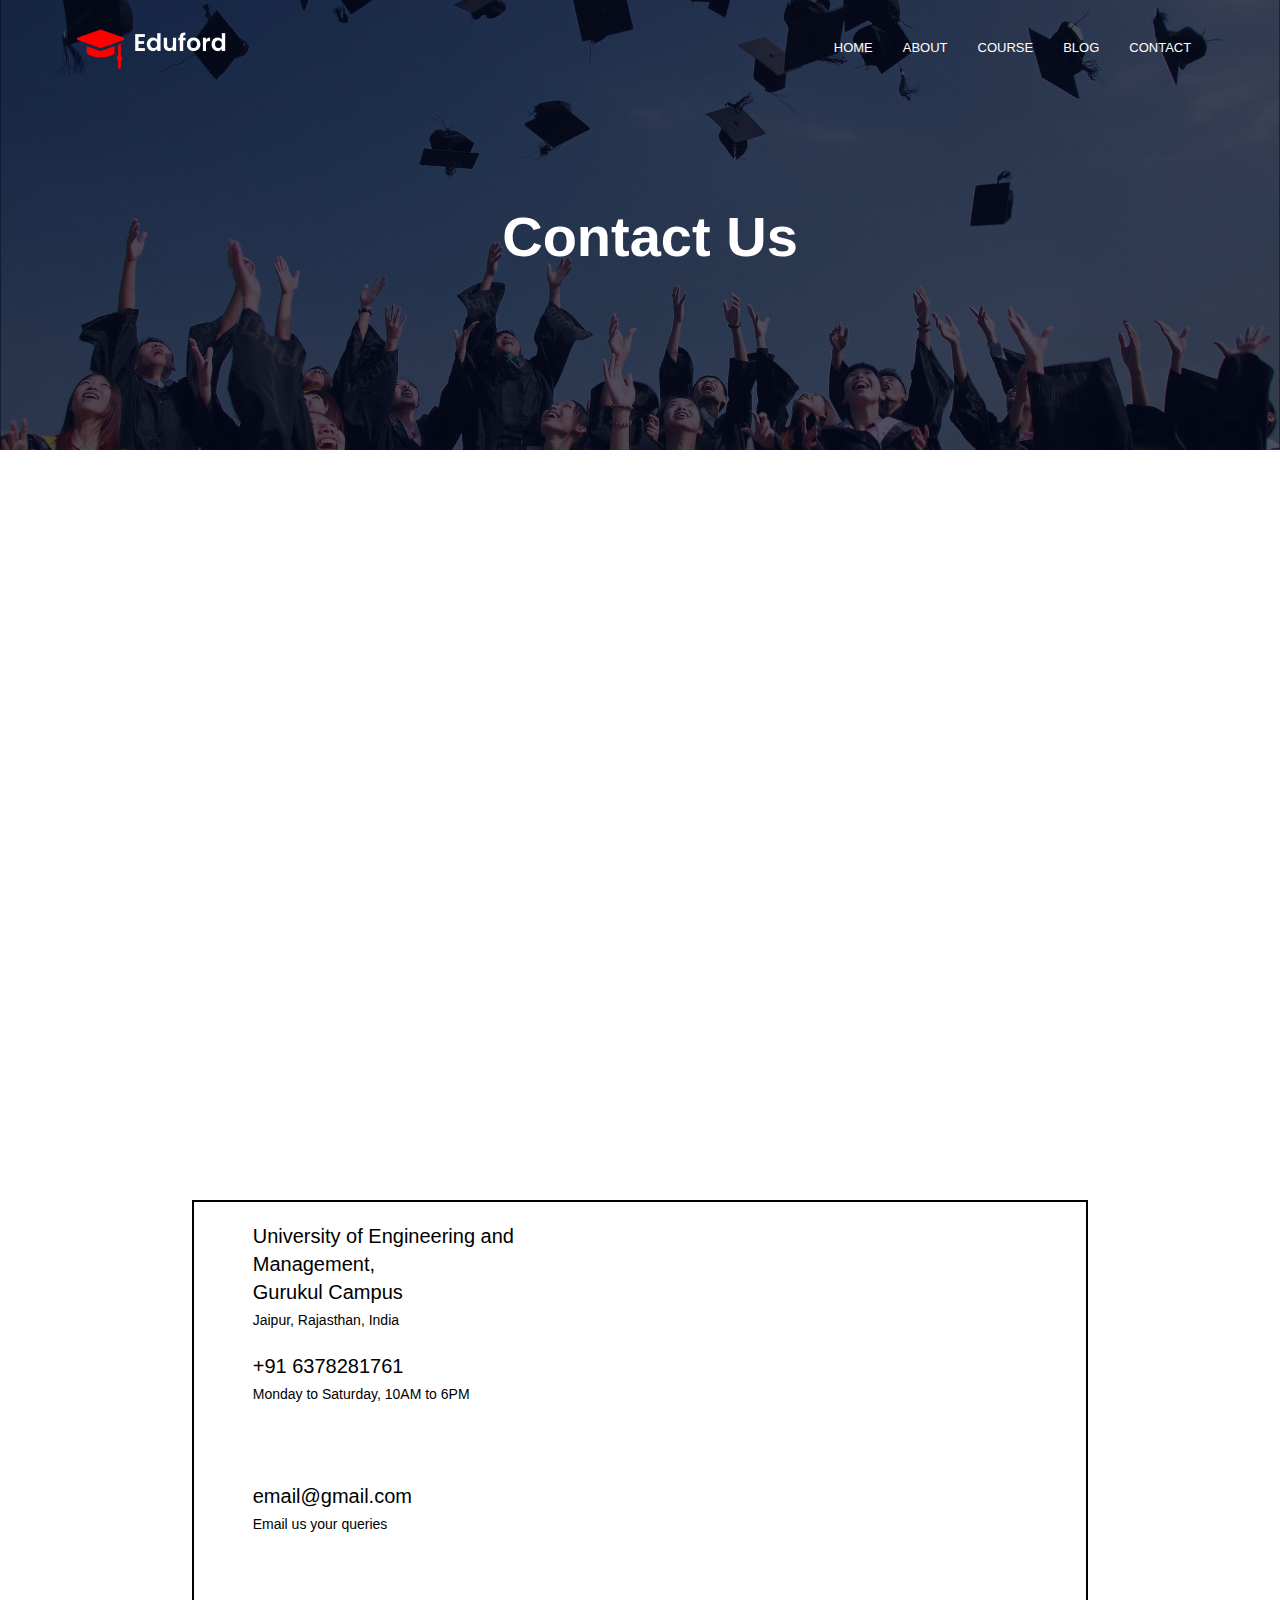
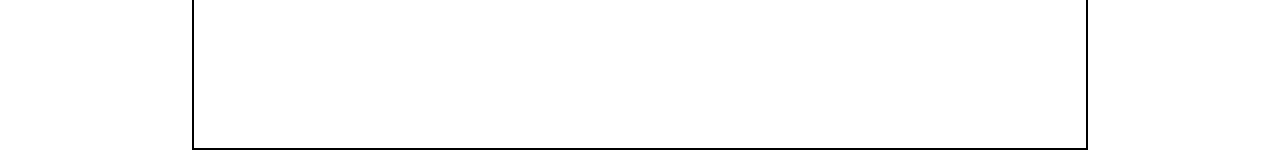
<file: contact.html>
<!DOCTYPE html>
<html lang="en">
  <head>
    <meta charset="UTF-8" />
    <meta name="viewport" content="width=device-width, initial-scale=1.0" />
    <title>Eduford</title>
    <link rel="stylesheet" href="./style.css" />
    <link
      rel="stylesheet"
      href="https://cdnjs.cloudflare.com/ajax/libs/font-awesome/6.6.0/css/all.min.css"
      integrity="sha512-Kc323vGBEqzTmouAECnVceyQqyqdsSiqLQISBL29aUW4U/M7pSPA/gEUZQqv1cwx4OnYxTxve5UMg5GT6L4JJg=="
      crossorigin="anonymous"
      referrerpolicy="no-referrer"
    />
  </head>
  <body>
    <section class="courses-header">
      <nav>
        <img src="./logo.png" alt="" />
        <div class="lists">
          <ul>
            <li><a href="">HOME</a></li>
            <li><a href="">ABOUT</a></li>
            <li><a href="">COURSE</a></li>
            <li><a href="">BLOG</a></li>
            <li><a href="">CONTACT</a></li>
          </ul>
        </div>
      </nav>
      <div class="blog-subhead">
        <h1>Contact Us</h1>
      </div>
    </section>
    <section class="location">
      <iframe
        src="https://www.google.com/maps/embed?pb=!1m18!1m12!1m3!1d3548.2128967462486!2d75.6976675757647!3d27.212464876469713!2m3!1f0!2f0!3f0!3m2!1i1024!2i768!4f13.1!3m3!1m2!1s0x396cffc30dacc2db%3A0xb78e5c340c935a95!2sUniversity%20of%20Engineering%20%26%20Management%20(UEM)%2C%20Jaipur!5e0!3m2!1sen!2sin!4v1722583392644!5m2!1sen!2sin"
        width="600"
        height="450"
        style="border: 0"
        allowfullscreen=""
        loading="lazy"
        referrerpolicy="no-referrer-when-downgrade"
      ></iframe>
    </section>
    <section class="contact-us-main">
      <div class="contact-us-mainhead">
        <div class="contact-us-subhead">
          <div class="contact-us-subhead1">
            <i id="house" class="fa-solid fa-house-chimney"></i>
          </div>
          <div class="contact-us-subhead2">
            <h4>University of Engineering and Management,<br> Gurukul Campus</h4>
            <h6>Jaipur, Rajasthan, India</h6>
          </div>
        </div>
        <div class="contact-us-subhead">
          <div class="contact-us-subhead1">
            <i id="call" class="fa-solid fa-phone"></i>
          </div>
          <div class="contact-us-subhead2">
            <h4>+91 6378281761</h4>
            <h6>Monday to Saturday, 10AM to 6PM</h6>
          </div>
        </div>
        <div class="contact-us-subhead">
          <div class="contact-us-subhead1">
            <i id="email" class="fa-regular fa-envelope"></i>
          </div>
          <div class="contact-us-subhead2">
            <h4>email@gmail.com</h4>
            <h6>Email us your queries</h6>
          </div>
        </div>
      </div>
      <div class="form">
        
      </div>
    </section>
  </body>
</html>
</file>
<file: style.css>
* {
  margin: 0%;
  padding: 0%;
  box-sizing: border-box;
  font-family: sans-serif;
}
.header {
  background-image: linear-gradient(rgba(4, 9, 30, 0.7), rgba(4, 9, 30, 0.7)),
    url(./banner.png);
  height: 100vh;
  width: 100%;
  background-position: center;
  background-size: cover;
}
nav {
  display: flex;
  justify-content: space-between;
  align-items: center;
  padding: 2% 6%;
}
nav img {
  width: 150px;
}
.lists ul {
  display: flex;
  justify-content: space-evenly;
  align-items: center;
  gap: 30px;
  padding: 8px 12px;
}
li {
  list-style: none;
  color: #fff;
  font-size: 13px;
  cursor: pointer;
  border: none;
}
li:hover {
  border-bottom: 2px solid rgb(244, 171, 35);
  transition: 160ms;
}
li a {
  text-decoration: none;
  color: #fff;
}
.content {
  text-align: center;
  margin-top: 180px;
}
.content h1 {
  font-size: 60px;
  font-weight: 600;
  color: #fff;
  text-align: center;
  margin-left: 50px;
}
.content p {
  font-size: 16px;
  font-weight: 300;
  color: #fff;
  text-align: center;
  margin-top: 40px;
  margin-left: 50px;
  line-height: 24px;
}
.btn {
  height: 50px;
  width: 220px;
  margin-top: 42px;
  background: transparent;
  border: 1px solid #fff;
  color: #fff;
  font-size: 14px;
  cursor: pointer;
}
.btn:hover {
  background-color: #6495ed;
  border: none;
  transition: 1900ms;
}
.course {
  width: 80%;
  margin: auto;
  text-align: center;
  margin-top: 80px;
}
.course h1 {
  font-size: 45px;
  font-weight: 600;
}
.course p {
  font-size: 15px;
  font-weight: 300;
  margin-top: 30px;
  line-height: 22px;
  color: #777;
}
.course-main {
  height: 450px;
  display: flex;
  justify-content: space-evenly;
  align-items: center;
  margin-top: 28px;
}
.course-submain {
  height: 400px;
  width: 28%;
  border-radius: 10px;
  background-color: #fff3f3;
}
.course-submain:hover {
  transition: 1900ms;
  box-shadow: 0px 0px 20px 0px #777777;
}
.course-submain h1 {
  font-size: 25px;
  font-weight: 600;
  text-align: center;
  padding: 0px 20px;
  margin-top: 30px;
}
.course-submain p {
  font-size: 15px;
  font-weight: 300;
  text-align: justify;
  padding: 0px 20px;
  line-height: 24px;
  color: #777;
}
.campus {
  width: 78%;
  margin: auto;
  text-align: center;
  margin-top: 80px;
}
.campus h1 {
  font-size: 45px;
  font-weight: 600;
}
.campus p {
  font-size: 15px;
  font-weight: 300;
  margin-top: 30px;
  line-height: 24px;
  color: #777;
  padding: 0px 40px;
}
.campus-main {
  /* border: 2px solid black; */
  height: 550px;
  display: flex;
  justify-content: space-evenly;
  align-items: center;
  margin-top: 28px;
}
.campus-submain {
  /* border: 2px solid black; */
  height: 500px;
  width: 29%;
  border-radius: 10px;
  position: relative;
}
.campus-submain img {
  height: 100%;
  width: 100%;
  border-radius: 10px;
}
.campus-submain:hover h3 {
  /* display: block; */
  text-align: justify;
}
.campus-subplace {
  background: transparent;
  height: 100%;
  width: 100%;
  position: absolute;
  margin-top: -502.5px;
  border-radius: 10px;
  left: 0;
  transition: 0.5s;
  text-align: justify;
}
.campus-subplace:hover {
  background: rgba(234, 143, 143, 0.7);
  /* background: rgba(226,0,0,0.7); */
}
.campus-subplace h3 {
  width: 100%;
  position: absolute;
  padding-left: 120px;
  color: #fff;
  font-weight: 550;
  bottom: 0;
  left: 50%;
  transform: translateX(-50%);
  opacity: 0;
  transition: 0.9s;
  text-align: center;
}
.campus-subplace:hover h3 {
  bottom: 50%;
  opacity: 1;
}
.facilities {
  width: 78%;
  margin: auto;
  text-align: center;
  margin-top: 80px;
}
.facilities h1 {
  font-size: 45px;
  font-weight: 600;
}
.facilities p {
  font-size: 16px;
  font-weight: 300;
  margin-top: 30px;
  line-height: 24px;
  color: #777;
  padding: 0px 40px;
}
.facilities-main {
  /* border: 2px solid black; */
  height: 610px;
  margin-top: 40px;
  display: flex;
  justify-content: space-evenly;
  align-items: center;
}
.facilities-submain {
  /* border: 2px solid black; */
  height: 590px;
  width: 29%;
}
.facilities-submain1 {
  /* border: 2px solid black; */
  height: 300px;
  width: 100%;
}
.facilities-submain1 img {
  height: 100%;
  width: 100%;
  border-radius: 10px;
}
.facilities-submain h1 {
  font-size: 24px;
  font-weight: 600;
  margin-top: 27px;
  text-align: start;
}
.facilities-submain p {
  font-size: 15px;
  font-weight: 300;
  margin-top: 25px;
  text-align: justify;
  padding: 0;
}
.student {
  width: 80%;
  margin: auto;
  text-align: center;
  margin-top: 80px;
}
.student h1 {
  font-size: 45px;
  font-weight: 600;
}
.student p {
  font-size: 16px;
  font-weight: 300;
  margin-top: 30px;
  line-height: 24px;
  color: #777;
  padding: 0px 40px;
}
.student-feedback {
  /* border: 2px solid black; */
  height: 350px;
  display: flex;
  justify-content: space-evenly;
  align-items: center;
  margin-top: 25px;
}
.student-fb {
  /* border: 2px solid black; */
  height: 280px;
  width: 44%;
  background-color: #fff3f3;
  border-radius: 15px;
  display: flex;
  justify-content: space-between;
}
.student-fb-pic {
  /* border: 2px solid black; */
  height: 63px;
  width: 12%;
  border-radius: 100%;
  margin-top: 40px;
  margin-left: 20px;
}
.student-fb-pic img {
  height: 100%;
  width: 100%;
  border-radius: 100%;
}
.student-fb-cnt {
  /* border: 2px solid black; */
  height: 260px;
  width: 80%;
  margin-top: 40px;
}
.student-fb-cnt p {
  text-align: justify;
  padding-left: 0px;
  margin-top: 0px;
  line-height: 28px;
  font-size: 16px;
  font-weight: 300;
  color: #777;
}
.student-fb-cnt h3 {
  text-align: start;
  font-size: 28px;
  margin-top: 25px;
  font-weight: 600;
}
.contact-us {
  background-image: linear-gradient(rgba(4, 9, 30, 0.7), rgba(4, 9, 30, 0.7)),
    url(./banner2.jpg);
  height: 550px;
  margin-top: 80px;
  text-align: center;
}
.contact-us h1 {
  font-size: 45px;
  font-weight: 600;
  color: #fff;
  text-align: center;
  padding-top: 120px;
  line-height: 100px;
}
.contact-btn {
  height: 50px;
  width: 180px;
  margin-top: 40px;
  font-size: 15px;
  background: transparent;
  color: #fff;
  border: 1px solid #fff;
  cursor: pointer;
}
.contact-btn:hover {
  background-color: #6495ed;
  border: none;
  transition: 2500ms;
}
.about {
  /* border: 2px solid black; */
  height: 330px;
  text-align: center;
}
.about h1 {
  font-size: 32px;
  font-weight: 600;
  padding-top: 100px;
}
.about p {
  font-size: 16px;
  font-weight: 300;
  padding-top: 45px;
  color: #777;
  line-height: 25px;
}
.about h3 {
  font-size: 16px;
  font-weight: 300;
  padding-top: 45px;
  color: #777;
}
.about h3 span {
  color: blue;
}
/* ABOUT PAGE */

* {
  margin: 0%;
  padding: 0%;
  box-sizing: border-box;
  font-family: sans-serif;
}
.about-header {
  background-image: linear-gradient(rgba(4, 9, 30, 0.7), rgba(4, 9, 30, 0.7)),
    url(./background.jpg);
  height: 50vh;
  width: 100%;
  background-position: center;
  background-size: cover;
}
nav {
  display: flex;
  justify-content: space-between;
  align-items: center;
  padding: 2% 6%;
}
nav img {
  width: 150px;
}
.lists ul {
  display: flex;
  justify-content: space-evenly;
  align-items: center;
  gap: 30px;
  padding: 8px 12px;
}
li {
  list-style: none;
  color: #fff;
  font-size: 13px;
  cursor: pointer;
  border: none;
}
li:hover {
  border-bottom: 2px solid rgb(244, 171, 35);
  transition: 160ms;
}
li a {
  text-decoration: none;
  color: #fff;
}
.about-subhead {
  font-size: 28px;
  font-weight: 600;
  color: #fff;
  text-align: center;
  margin-top: 90px;
  margin-left: 20px;
}
.about-platform {
  /* border: 2px solid black; */
  height: 550px;
  width: 80%;
  margin: auto;
  text-align: center;
  margin-top: 100px;
  display: flex;
  justify-content: space-evenly;
  align-items: center;
}
.about-platform1 {
  /* border: 2px solid black; */
  height: 500px;
  width: 45%;
}
.about-platform1 h1 {
  font-size: 38px;
  font-weight: 600;
  text-align: justify;
  line-height: 50px;
  margin-top: 10px;
}
.about-platform1 p {
  font-size: 16px;
  font-weight: 300;
  color: #777;
  text-align: justify;
  margin-top: 30px;
  line-height: 26px;
}
.about-platform2 {
  height: 50px;
  width: 200px;
  margin-right: 388px;
  margin-top: 30px;
  border: 2px solid rgb(231, 152, 7);
  background: transparent;
  color: #6495ed;
}
.about-platform2:hover {
  background-color: #6495ed;
  color: white;
  border: none;
  transition: 1900ms;
}
.about-platformpic {
  /* border: 2px solid black; */
  height: 400px;
  width: 45%;
  margin-bottom: 80px;
}
.about-platformpic img {
  height: 100%;
  width: 100%;
}
.about-us {
  /* border: 2px solid black; */
  height: 330px;
  text-align: center;
}
.about-us h1 {
  font-size: 32px;
  font-weight: 600;
  padding-top: 100px;
}
.about-us p {
  font-size: 16px;
  font-weight: 300;
  padding-top: 45px;
  color: #777;
  line-height: 25px;
}
.about-us h3 {
  font-size: 16px;
  font-weight: 300;
  padding-top: 45px;
  color: #777;
}
.about-us h3 span {
  color: blue;
}

/* Course Page */
* {
  margin: 0%;
  padding: 0%;
  box-sizing: border-box;
  font-family: sans-serif;
}
.courses-header {
  background-image: linear-gradient(rgba(4, 9, 30, 0.7), rgba(4, 9, 30, 0.7)),
    url(./background.jpg);
  height: 50vh;
  width: 100%;
  background-position: center;
  background-size: cover;
}
nav {
  display: flex;
  justify-content: space-between;
  align-items: center;
  padding: 2% 6%;
}
nav img {
  width: 150px;
}
.lists ul {
  display: flex;
  justify-content: space-evenly;
  align-items: center;
  gap: 30px;
  padding: 8px 12px;
}
li {
  list-style: none;
  color: #fff;
  font-size: 13px;
  cursor: pointer;
  border: none;
}
li:hover {
  border-bottom: 2px solid rgb(244, 171, 35);
  transition: 160ms;
}
li a {
  text-decoration: none;
  color: #fff;
}
.courses-subhead {
  font-size: 28px;
  font-weight: 600;
  color: #fff;
  text-align: center;
  margin-top: 90px;
  margin-left: 20px;
}

/* Blog page */
.blog-subhead {
  font-size: 28px;
  font-weight: 600;
  color: #fff;
  text-align: center;
  margin-top: 110px;
  margin-left: 20px;
}
.blog-main{
  /* border: 2px solid black; */
  height: 580px;
  width: 80%;
  margin: auto;
  margin-top: 100px;
  display: flex;
  justify-content: space-between;
  align-items: center;
}
.blog-main1{
    /* border: 2px solid black; */
    height: 520px; 
    width: 60%;
}
.blog-main1 img{
    height: 100%;
    width: 100%;
}
.blog-main2{
    /* border: 2px solid black; */
    height: 490px; 
    width: 33%;
    margin-bottom: 30px;
}
.blog-mainhead{
    /* border: 2px solid black; */
    height: 60px; 
    width: 100%;
    background-color: #f44336;
    color: white;
    font-size: 18px;
    text-align: center;
    padding-top: 18px;
    font-weight: 400;
}
.blog-mainsubhead{
    /* border: 2px solid black; */
    height: 430px; 
    width: 100%;
    display: flex;
    justify-content: space-between;
}
.blog-mainsubhead1{
    /* border: 2px solid black; */
    height: 400px; 
    width: 70%;
    margin-top: 20px;
}
.blog-mainsubhead1 h4{
    color: #777;
    font-size: 16px;
    font-weight: 300;
    line-height: 40px;
    padding-left: 30px;
}
.blog-mainsubhead2{
    /* border: 2px solid black; */
    height: 400px; 
    width: 20%;
    margin-top: 20px;
}
.blog-mainsubhead2 h4{
    color: #777;
    font-size: 16px;
    font-weight: 300;
    line-height: 40px;
    text-align: center;
}
.certificate{
    /* border: 2px solid black; */
    height: 820px;
    width: 80%;
    margin: auto;
}
.certificate-content{
    /* border: 2px solid black; */
    height: 810px;
    width: 60%;
}
.certificate-content h2{
  font-size: 26px;
  font-weight: 600;
  padding-top: 18px;
}
.certificate-content p{
  font-size: 16px;
  font-weight: 300;
  color: #777;
  line-height: 26px;
  text-align: justify;
  padding-top: 25px;
}
.comment{
  border: 2px solid #f0f0f0;
  height: 500px;
  width: 60%;
  gap: 20px;
}
.comment h3{
  font-size: 17px;
  font-weight: 600;
  margin-top: 30px;
  margin-left: 50px;
}
.name{
  height: 50px;
  width: 90%;
  background-color: #f0f0f0 ;
  color: grey;
  border: none;
  margin-top: 30px;
  margin-left: 30px;
  padding-top: 1px;
  padding-left: 10px;
}
.email{
  height: 50px;
  width: 90%;
  background-color: #f0f0f0 ;
  color: grey;
  border: none;
  margin-top: 30px;
  margin-left: 30px;
  padding-top: 1px;
  padding-left: 10px;
}
#your-comment{
  height: 150px;
  width: 90%;
  background-color: #f0f0f0 ;
  color: grey;
  border: none;
  margin-top: 30px;
  margin-left: 30px;
  padding-top: 14px;
  padding-left: 10px;
  font-size: 13px;
}
.comment-btn{
  height: 50px;
  width: 25%;
  border: 1px solid #6495ed;
  color: #6495ed;
  background: transparent;
  margin-top: 30px;
  margin-left: 30px;
}
.comment-btn:hover{
  background-color: #6495ed;
  color: #fff;
  transition: 200ms;
}
/* Contact */
.location{
  /* border: 2px solid black; */
  height: 550px;
  width: 70%;
  margin: auto;
  margin-top: 100px;
}
.location iframe{
  height: 100%;
  width: 100%;
}
.contact-us-main{
  border: 2px solid black;
  height: 550px;
  width: 70%;
  margin: auto;
  margin-top: 100px;
}
.contact-us-mainhead{
  /* border: 2px solid black; */
  height: 530px;
  width: 50%;
  padding-top: 20px;
  display: flex;
  align-items: center;
  flex-direction: column;
  gap: 30px;
}
.contact-us-subhead{
  /* border: 2px solid black; */
  height: 100px;
  width: 100%;
  display: flex;
  justify-content: space-evenly;
  align-items: center;
  gap: 20px;
}
.contact-us-subhead1{
  /* border: 2px solid black; */
  height: 50px;
  width: 10%;
  display: flex;
  justify-content: center;
  align-items: center;
}
#house{
  color: coral;
  font-size: 30px;
  padding-bottom: 20px;
  padding-left: 10px;
}
#call{
  color: coral;
  font-size: 26px;
  padding-bottom: 44px;
  padding-left: 10px;
}
#email{
  color: coral;
  font-size: 28px;
  padding-bottom: 44px;
  padding-left: 10px;
}
.contact-us-subhead2{
  /* border: 2px solid black; */
  height: 100px;
  width: 100%;
}
.contact-us-subhead2 h4{
  font-size: 20px;
  font-weight: lighter;
  line-height: 28px;
}
.contact-us-subhead2 h6{
  font-size: 14px;
  font-weight: lighter;
  margin-top: 6px;
}
.form{
  
}
</file>
